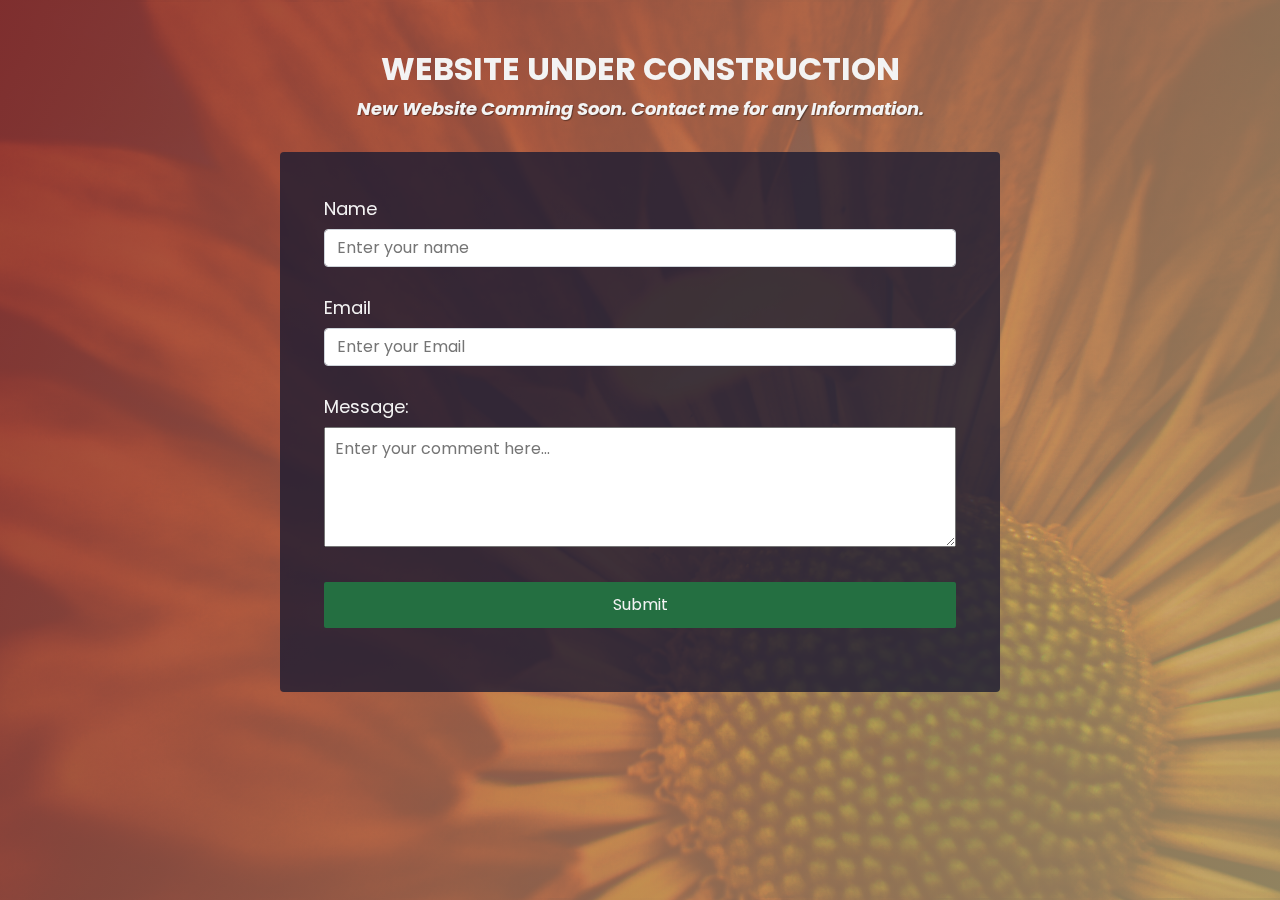
<file: index.html>
<!DOCTYPE html>
<html>
  <head>
    <link rel="stylesheet" href="style.css" />
  </head>
  <body>
    <div class="container">
      <header class="header">
        <h1 id="title" class="text-center">WEBSITE UNDER CONSTRUCTION</h1>
        <p id="description" class="description text-center">
          New Website Comming Soon. Contact me for any Information.
        </p>
      </header>
      <form id="survey-form" action="https://formsubmit.co/photobydenys@gmail.com" method="POST">
        <div class="form-group">
          <label id="name-label" for="name">Name</label>
          <input
            type="text"
            name="name"
            id="name"
            class="form-control"
            placeholder="Enter your name"
            required
          />
        </div>
        <div class="form-group">
          <label id="email-label" for="email">Email</label>
          <input
            type="email"
            name="email"
            id="email"
            class="form-control"
            placeholder="Enter your Email"
            required
          />
        </div>
        <div class="form-group">
          <p>Message:</p>
          <textarea
            id="comments"
            class="input-textarea"
            name="comment"
            placeholder="Enter your comment here..."
          ></textarea>
        </div>

        <div class="form-group">
          <button type="submit" id="submit" class="submit-button">
            Submit
          </button>
        </div>
      </form>
      
    </div>
  </body>
</html>
</file>
<file: style.css>
@import url('https://fonts.googleapis.com/css?family=Poppins:200i,400&display=swap');

:root {
  --color-white: #f3f3f3;
  --color-darkblue: #1b1b32;
  --color-darkblue-alpha: rgba(27, 27, 50, 0.8);
  --color-green: #246f41;
}

*,
*::before,
*::after {
  box-sizing: border-box;
}

body {
  font-family: 'Poppins', sans-serif;
  font-size: 1rem;
  font-weight: 400;
  line-height: 1.4;
  color: var(--color-white);
  margin: 0;
}

/* mobile friendly alternative to using background-attachment: fixed */
body::before {
  content: '';
  position: fixed;
  top: 0;
  left: 0;
  height: 100%;
  width: 100%;
  z-index: -1;
  background: var(--color-darkblue);
  background-image: linear-gradient(
      115deg,
      rgba(158, 58, 58, 0.8),
      rgba(206, 186, 136, 0.7)
    ),
    url(flor.jpg);
  background-size: cover;
  background-repeat: no-repeat;
  background-position: center;
}

h1 {
  font-weight: 400;
  line-height: 1.2;
}

p {
  font-size: 1.125rem;
}

h1,
p {
  margin-top: 0;
  margin-bottom: 0.5rem;
}

label {
  display: flex;
  align-items: center;
  font-size: 1.125rem;
  margin-bottom: 0.5rem;
}

input,
button,
select,
textarea {
  margin: 0;
  font-family: inherit;
  font-size: inherit;
  line-height: inherit;
}

button {
  border: none;
}

.container {
  width: 100%;
  margin: 3.125rem auto 0 auto;
}

@media (min-width: 576px) {
  .container {
    max-width: 540px;
  }
}

@media (min-width: 768px) {
  .container {
    max-width: 720px;
  }
}

.header {
  padding: 0 0.625rem;
  margin-bottom: 1.875rem;
}

.description {
  font-style: italic;
  font-weight: 200;
  text-shadow: 1px 1px 1px rgba(0, 0, 0, 0.4);
}

.clue {
  margin-left: 0.25rem;
  font-size: 0.9rem;
  color: #e4e4e4;
}

.text-center {
  text-align: center;
  font-weight: bold
}

/* form */

form {
  background: var(--color-darkblue-alpha);
  padding: 2.5rem 0.625rem;
  border-radius: 0.25rem;
}

@media (min-width: 480px) {
  form {
    padding: 2.5rem;
  }
}

.form-group {
  margin: 0 auto 1.25rem auto;
  padding: 0.25rem;
}

.form-control {
  display: block;
  width: 100%;
  height: 2.375rem;
  padding: 0.375rem 0.75rem;
  color: #495057;
  background-color: #fff;
  background-clip: padding-box;
  border: 1px solid #ced4da;
  border-radius: 0.25rem;
  transition: border-color 0.15s ease-in-out, box-shadow 0.15s ease-in-out;
}

.form-control:focus {
  border-color: #80bdff;
  outline: 0;
  box-shadow: 0 0 0 0.2rem rgba(0, 123, 255, 0.25);
}

.input-radio,
.input-checkbox {
  display: inline-block;
  margin-right: 0.625rem;
  min-height: 1.25rem;
  min-width: 1.25rem;
}

.input-textarea {
  min-height: 120px;
  width: 100%;
  padding: 0.625rem;
  resize: vertical;
}

.submit-button {
  display: block;
  width: 100%;
  padding: 0.75rem;
  background: var(--color-green);
  color: inherit;
  border-radius: 2px;
  cursor: pointer;
}
</file>
